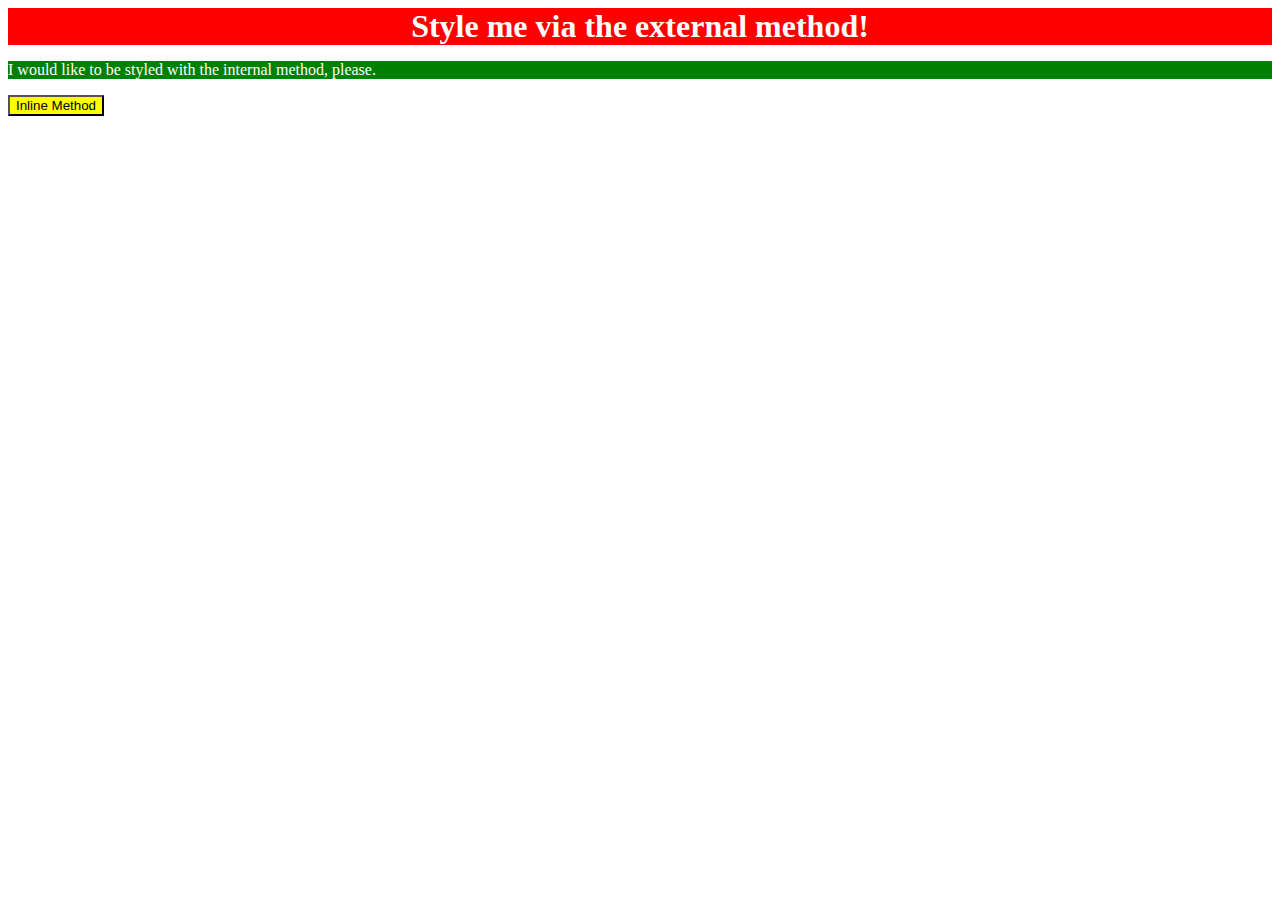
<file: foundations/01-css-methods/index.html>
<!DOCTYPE html>
<html lang="en">
  <head>
    <meta charset="UTF-8">
    <meta http-equiv="X-UA-Compatible" content="IE=edge">
    <meta name="viewport" content="width=device-width, initial-scale=1.0">
    <title>Methods for Adding CSS</title>
    <link rel = "stylesheet" href = "style.css" >
  </head>
  <body>
    <style>
      p {
        background-color: green;
        color: white;
      }
    </style>
    <div>Style me via the external method!</div>
    <p>I would like to be styled with the internal method, please.</p>
    <button style = "color: black; background-color: yellow;">Inline Method</button>
  </body>
</html>
</file>
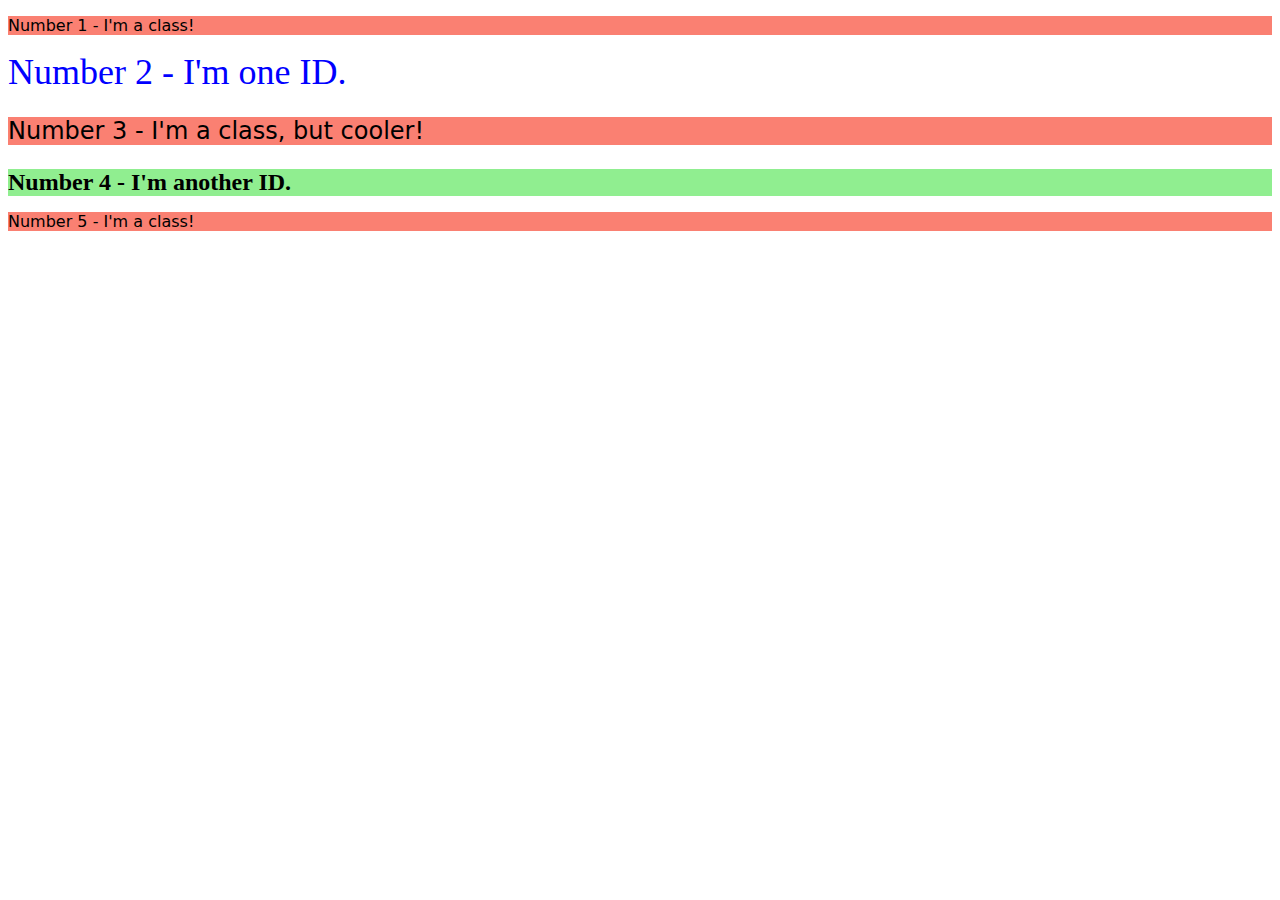
<file: foundations/02-class-id-selectors/index.html>
<!DOCTYPE html>
<html lang="en">
  <head>
    <meta charset="UTF-8">
    <meta http-equiv="X-UA-Compatible" content="IE=edge">
    <meta name="viewport" content="width=device-width, initial-scale=1.0">
    <title>Class and ID Selectors</title>
    <link rel = "stylesheet" href = "style2.css">
  </head>
  <body>
    <p class = "reg_class">Number 1 - I'm a class!</p>
    <div id = "reg_id">Number 2 - I'm one ID.</div>
    <p class = "reg_class" id = "third">Number 3 - I'm a class, but cooler!</p>
    <div id = "unq">Number 4 - I'm another ID.</div>
    <p class = 'reg_class'>Number 5 - I'm a class!</p>
  </body>
</html>
</file>
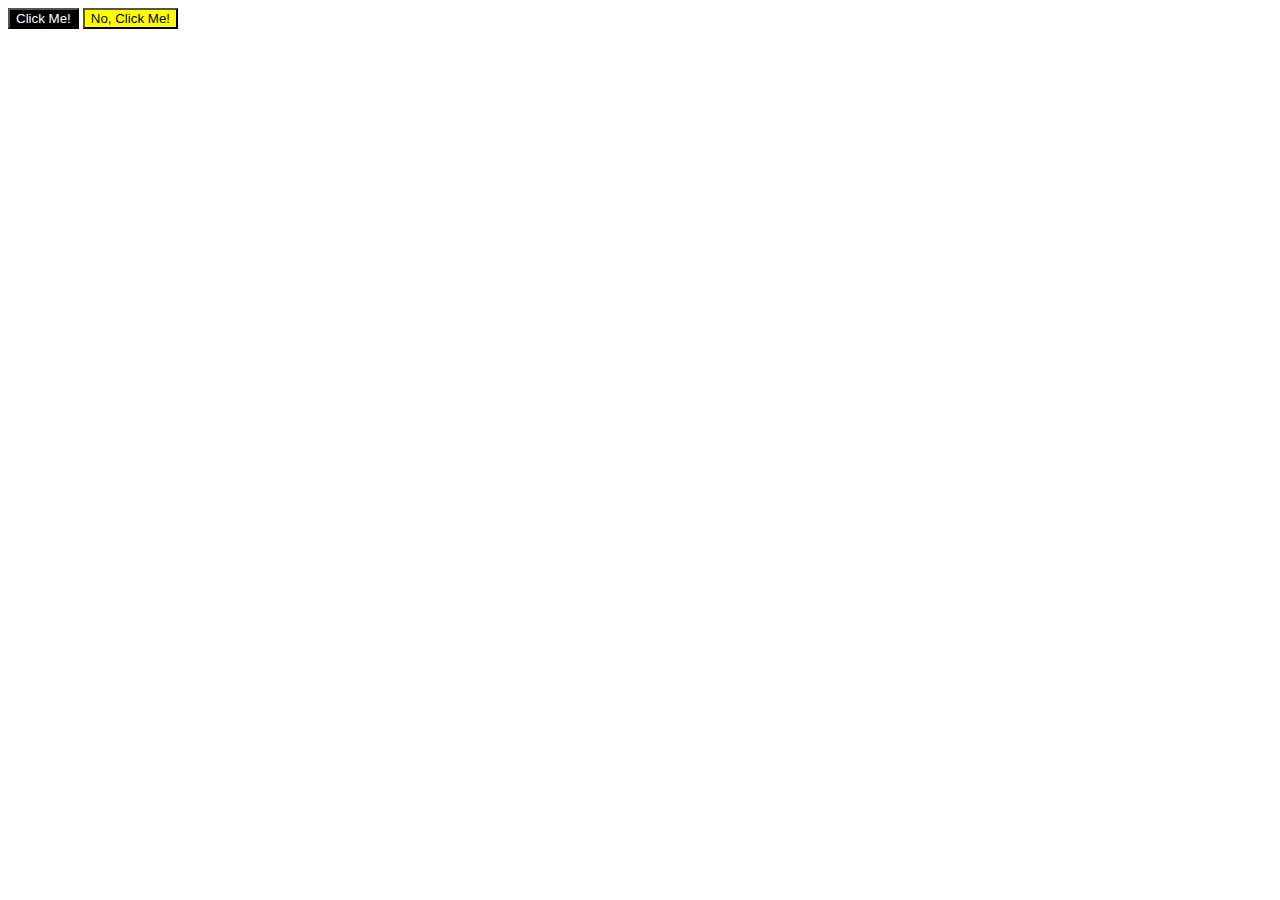
<file: foundations/03-grouping-selectors/index.html>
<!DOCTYPE html>
<html lang="en">
  <head>
    <meta charset="UTF-8">
    <meta http-equiv="X-UA-Compatible" content="IE=edge">
    <meta name="viewport" content="width=device-width, initial-scale=1.0">
    <title>Grouping Selectors</title>
    <link rel="stylesheet" href="style.css">
  </head>
  <body>
    <button class = "click1">Click Me!</button>
    <button class = "click2">No, Click Me!</button>
  </body>
</html>
</file>
<file: foundations/01-css-methods/style.css>
div {
    background-color: red;
    color: white;
    font-size: 32px;
    text-align: center;
    font-weight: bold;
}
</file>
<file: foundations/02-class-id-selectors/style2.css>
.reg_class {
    background-color: salmon;
    color: black; 
    font-size: 16px;
    font-family: Verdana, Dejavu Sans, sans-serif;
}

#reg_id {
    color: blue;
    font-size: 36px;
}

#third {
    font-size: 24px;
}

#unq {
    background-color: lightgreen;
    font-size: 24px;
    font-weight: 800;
}
</file>
<file: foundations/03-grouping-selectors/style.css>
.click1 {
    background-color: black;
    color: white;
}

.click2 {
    background-color: yellow;
}
</file>
